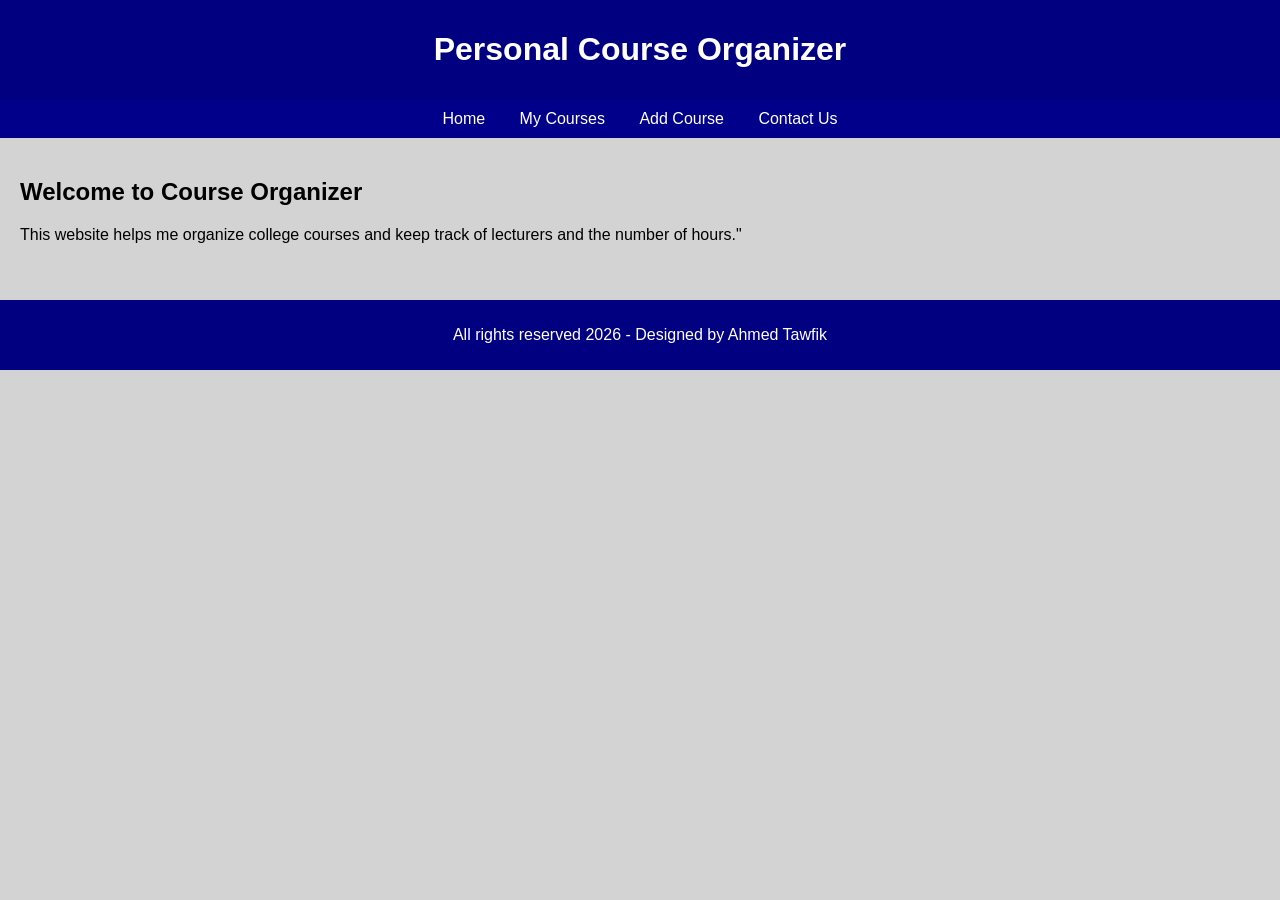
<file: index.html>
<!DOCTYPE html>
<html lang="en">
<head>
    <meta charset="UTF-8">
    <title>Home - Course Organizer</title>
    <link rel="stylesheet" href="style.css">
    <meta name="viewport" content="width=device-width, initial-scale=1.0">
</head>
<body>
    <header>
        <h1>Personal Course Organizer</h1>
    </header>

    <nav>
        <a href="index.html">Home</a>
        <a href="my-courses.html">My Courses</a>
        <a href="add-course.html">Add Course</a>
        <a href="contact.html">Contact Us</a>
    </nav>

    <main>
        <h2>Welcome to Course Organizer</h2>
 <p> This website helps me organize college courses and keep track of lecturers and the number of hours."</p>
    </main>

    <footer>
        <p>All rights reserved 2026 - Designed by Ahmed Tawfik</p>
    </footer>
</body>
</html>
</file>
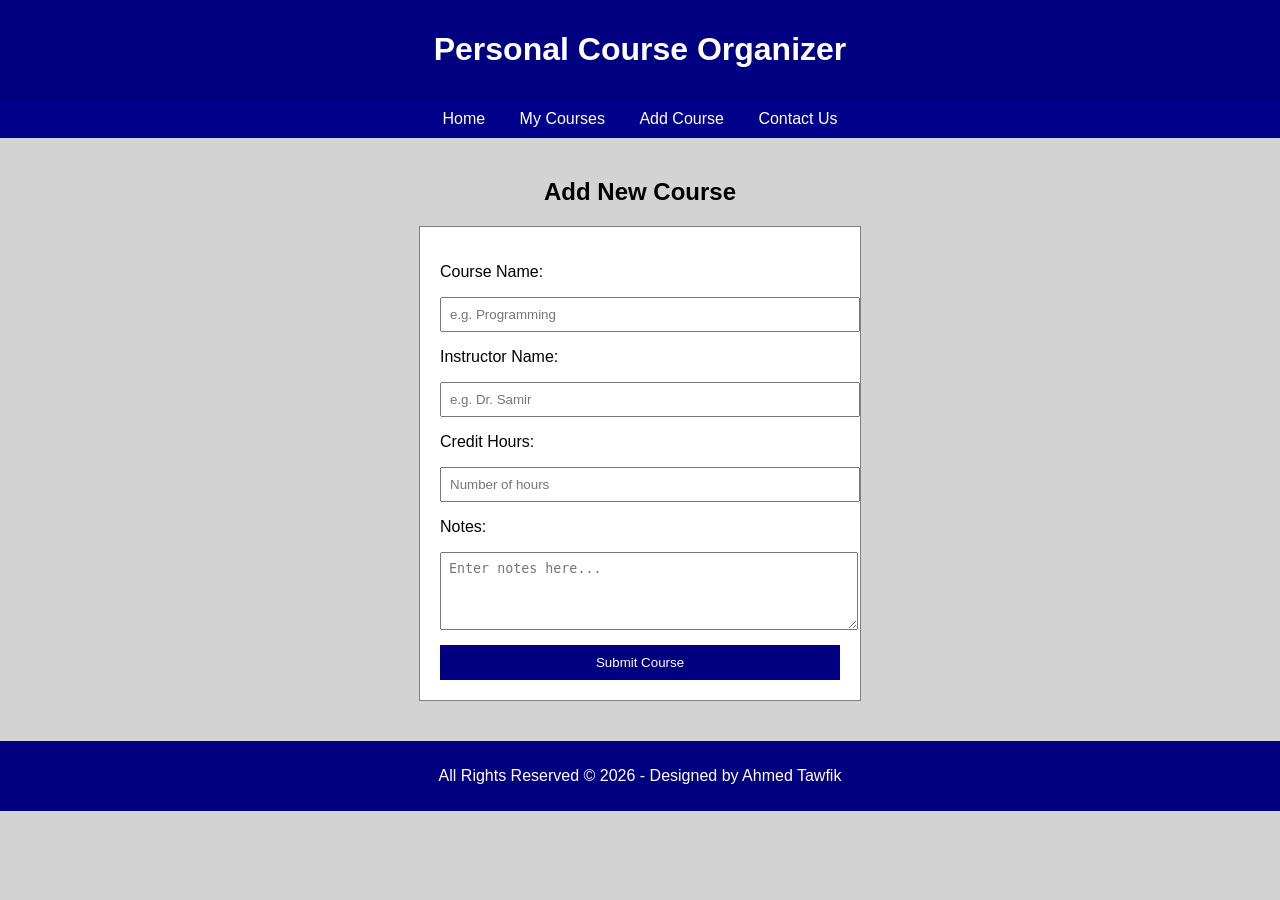
<file: add-course.html>
<!DOCTYPE html>
<html lang="en">
<head>
    <meta charset="UTF-8">
    <title>Add New Course</title>
    <link rel="stylesheet" href="style.css">
    <meta name="viewport" content="width=device-width, initial-scale=1.0">
</head>
<body>
    <header>
        <h1>Personal Course Organizer</h1>
    </header>

    <nav>
        <a href="index.html">Home</a>
        <a href="my-courses.html">My Courses</a>
        <a href="add-course.html">Add Course</a>
        <a href="contact.html">Contact Us</a>
    </nav>

    <main>
        <h2 style="text-align: center;">Add New Course</h2>
        
        <form>
            <p>Course Name:</p>
            <input type="text" placeholder="e.g. Programming">
            
            <p>Instructor Name:</p>
            <input type="text" placeholder="e.g. Dr. Samir">
            
            <p>Credit Hours:</p>
            <input type="number" placeholder="Number of hours">
            
            <p>Notes:</p>
            <textarea rows="4" placeholder="Enter notes here..."></textarea>
            
            <button type="submit">Submit Course</button>
        </form>
    </main>

    <footer>
        <p>All Rights Reserved © 2026 - Designed by Ahmed Tawfik</p>
    </footer>
</body>
</html>
</file>
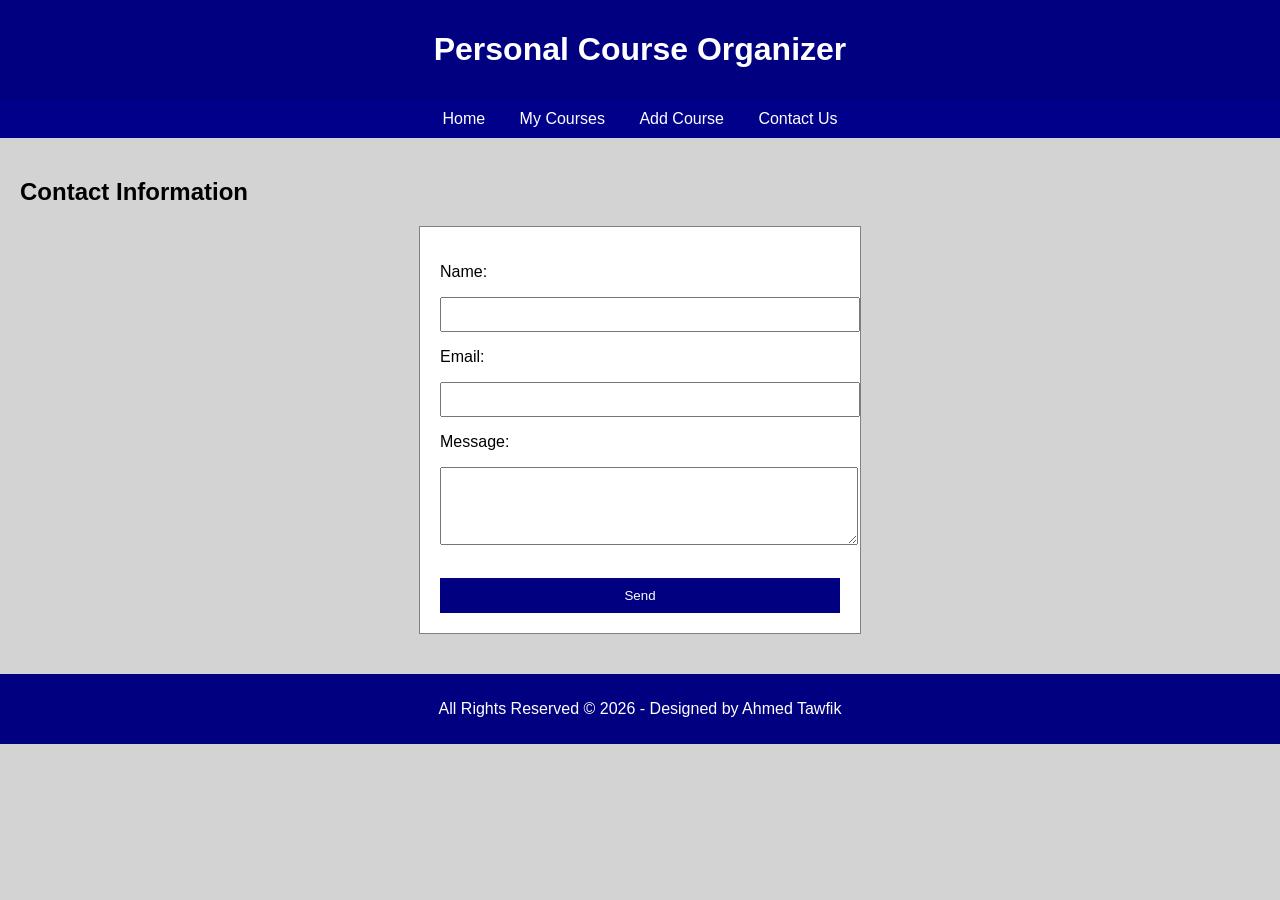
<file: contact.html>
<!DOCTYPE html>
<html lang="en">
<head>
    <meta charset="UTF-8">
    <title>Contact Us</title>
    <link rel="stylesheet" href="style.css">
    <meta name="viewport" content="width=device-width, initial-scale=1.0">
</head>
<body>
    <header>
        <h1>Personal Course Organizer</h1>
    </header>

    <nav>
        <a href="index.html">Home</a>
        <a href="my-courses.html">My Courses</a>
        <a href="add-course.html">Add Course</a>
        <a href="contact.html">Contact Us</a>
    </nav>

    <main>
        <h2>Contact Information</h2>
        <form>
            <p>Name:</p>
            <input type="text">
            
            <p>Email:</p>
            <input type="email">
            
            <p>Message:</p>
            <textarea rows="4"></textarea>
            
            <br>
            <button type="submit">Send</button>
        </form>
    </main>

    <footer>
        <p>All Rights Reserved &copy; 2026 - Designed by Ahmed Tawfik</p>
    </footer>
</body>
</html>
</file>
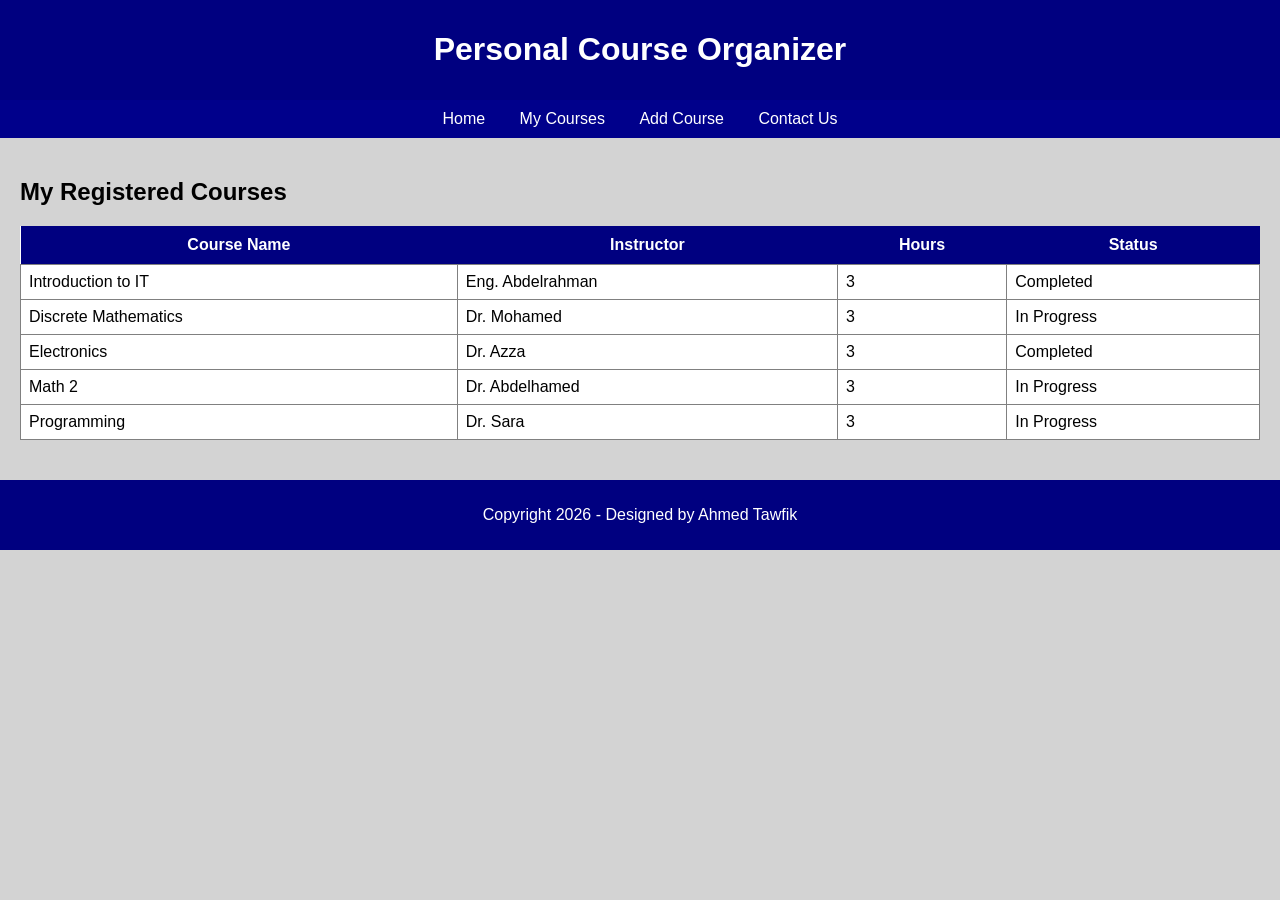
<file: my-courses.html>
<!DOCTYPE html>
<html lang="en">
<head>
    <meta charset="UTF-8">
    <title>My Courses</title>
    <link rel="stylesheet" href="style.css">
    <meta name="viewport" content="width=device-width, initial-scale=1.0">
</head>
<body>
    <header>
        <h1>Personal Course Organizer</h1>
    </header>

    <nav>
        <a href="index.html">Home</a>
        <a href="my-courses.html">My Courses</a>
        <a href="add-course.html">Add Course</a>
        <a href="contact.html">Contact Us</a>
    </nav>

    <main>
        <h2>My Registered Courses</h2>
        <table>
            <thead>
                <tr>
                    <th>Course Name</th>
                    <th>Instructor</th>
                    <th>Hours</th>
                    <th>Status</th>
                </tr>
            </thead>
            <tbody>
                <tr>
                    <td>Introduction to IT</td>
                    <td>Eng. Abdelrahman</td>
                    <td>3</td>
                    <td>Completed</td>
                </tr>
                <tr>
                    <td>Discrete Mathematics</td>
                    <td>Dr. Mohamed</td>
                    <td>3</td>
                    <td>In Progress</td>
                </tr>
                <tr>
                    <td>Electronics</td>
                    <td>Dr. Azza</td>
                    <td>3</td>
                    <td>Completed</td>
                </tr>
                <tr>
                    <td>Math 2</td>
                    <td>Dr. Abdelhamed</td>
                    <td>3</td>
                    <td>In Progress</td>
                </tr>
                <tr>
                    <td>Programming</td>
                    <td>Dr. Sara</td>
                    <td>3</td>
                    <td>In Progress</td>
                </tr>
            </tbody>
        </table>
    </main>

    <footer>
        <p>Copyright 2026 - Designed by Ahmed Tawfik</p>
    </footer>
</body>
</html>
</file>
<file: style.css>
/* تنسيق عام للموقع */
body {
    background-color: lightgray; /* لون خلفية رمادي فاتح */
    font-family: Arial;
    margin: 0;
    color: black;
}

/* الهيدر العلوي */
header {
    background-color: navy; /* لون كحلي */
    color: white;
    text-align: center;
    padding: 10px;
}

/* قائمة الروابط */
nav {
    background-color: darkblue;
    padding: 10px;
    text-align: center;
}

nav a {
    color: white;
    text-decoration: none;
    margin: 0 15px;
}

/* المحتوى الرئيسي */
main {
    padding: 20px;
}

/* تنسيق الفورم (النموذج) ليكون مرتباً */
form {
    background-color: white;
    padding: 20px;
    border: 1px solid gray;
    max-width: 400px;
    margin: auto; /* لتوسيط الفورم */
}

/* جعل الخانات تحت بعضها برأسياً */
input, textarea {
    display: block; /* تجعل كل خانة في سطر لوحدها */
    width: 100%;
    margin-bottom: 15px;
    padding: 8px;
}

/* تنسيق الزرار */
button {
    background-color: navy;
    color: white;
    width: 100%;
    padding: 10px;
    border: none;
    cursor: pointer;
}

/* تنسيق الجدول */
table {
    width: 100%;
    border-collapse: collapse;
    background-color: white;
}

th {
    background-color: navy;
    color: white;
    padding: 10px;
}

td {
    border: 1px solid gray;
    padding: 8px;
}

/* الفوتر الأسفل */
footer {
    background-color: navy;
    color: white;
    text-align: center;
    padding: 10px;
    margin-top: 20px;
}

@media screen and (max-width: 600px) {
    nav a {
        display: block; /* الروابط تيجي تحت بعضها في الموبايل */
        margin: 10px 0;
    }
    
    table {
        display: block;
        overflow-x: auto;     
    }

    form {
        width: 95%;    
    }

    .main-img {
        width: 100%; /* الصورة تملأ الشاشة في الموبايل */
    }
}
</file>
